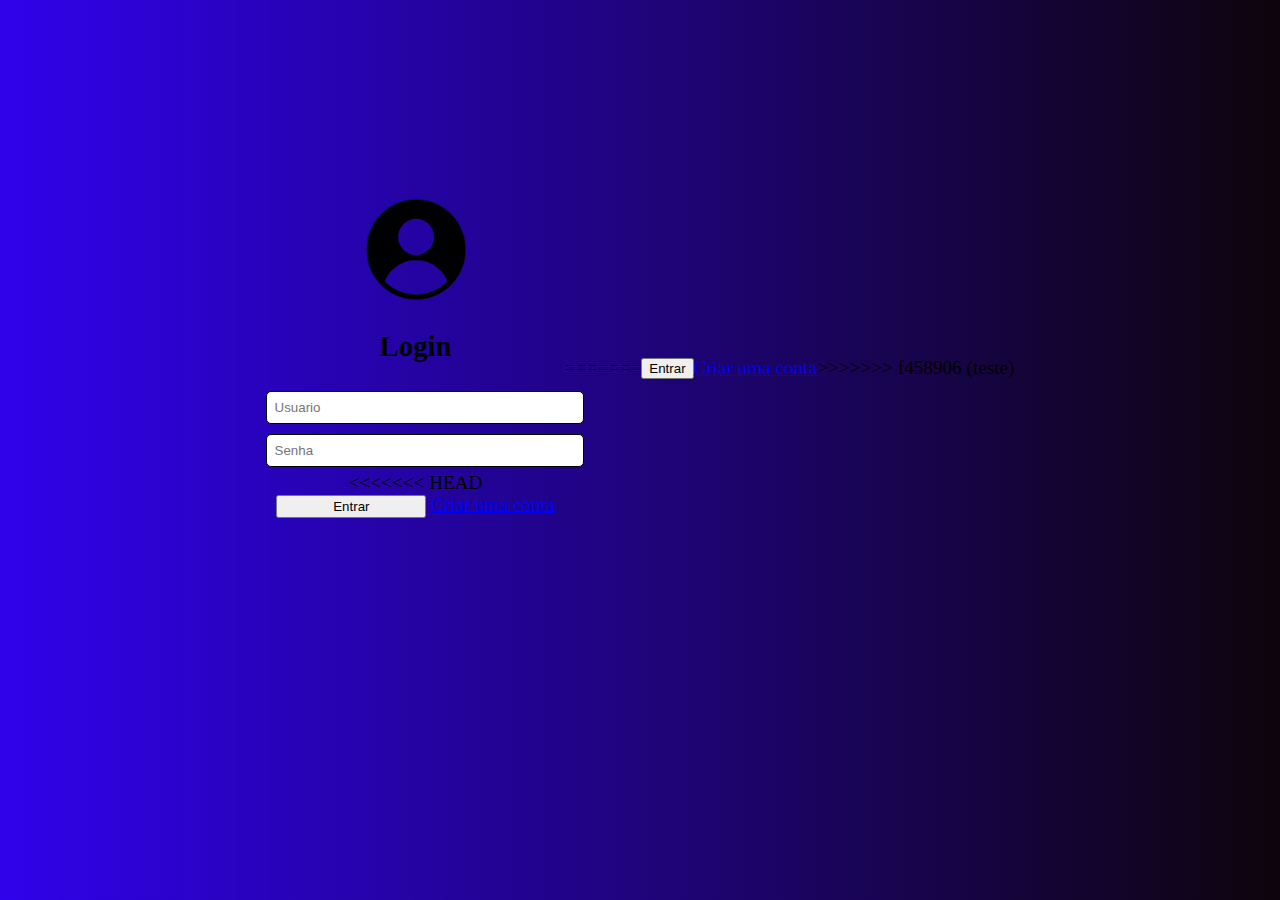
<file: index.html>
<!DOCTYPE html>
<html lang="pt_BR">
<head>
  <meta charset="UTF-8">
  <meta name="viewport" content="width=device-width, initial-scale=1.0">
  <link rel="stylesheet" href="/css/styles.css"/>
  <title>Login de Usuario</title>
</head>
<body>
  <div class = "login-container">
    <img src="/img/user_icon.png" alt="user_icon" style="width: 100px;">
    <h2>Login</h2>
    <form id ="loginForm">
      <input type="text" id="username" placeholder="Usuario" required/>
      <input type="password" id="password" placeholder="Senha" required>
<<<<<<< HEAD
        <div id="buttonAndRegister">
          <button type="submit">Entrar</button>
          <a href="register.html">Criar uma conta</a>
        </div>
    </form>
    <p id="message"></p>
  </div>

=======
          <button type="submit">Entrar</button>
          <a href="register.html">Criar uma conta</a>
    </form>
    <p id="message"></p>
  </div>
>>>>>>> f458906 (teste)
  <script src="/index.js"></script>
</body>
</html>
</file>
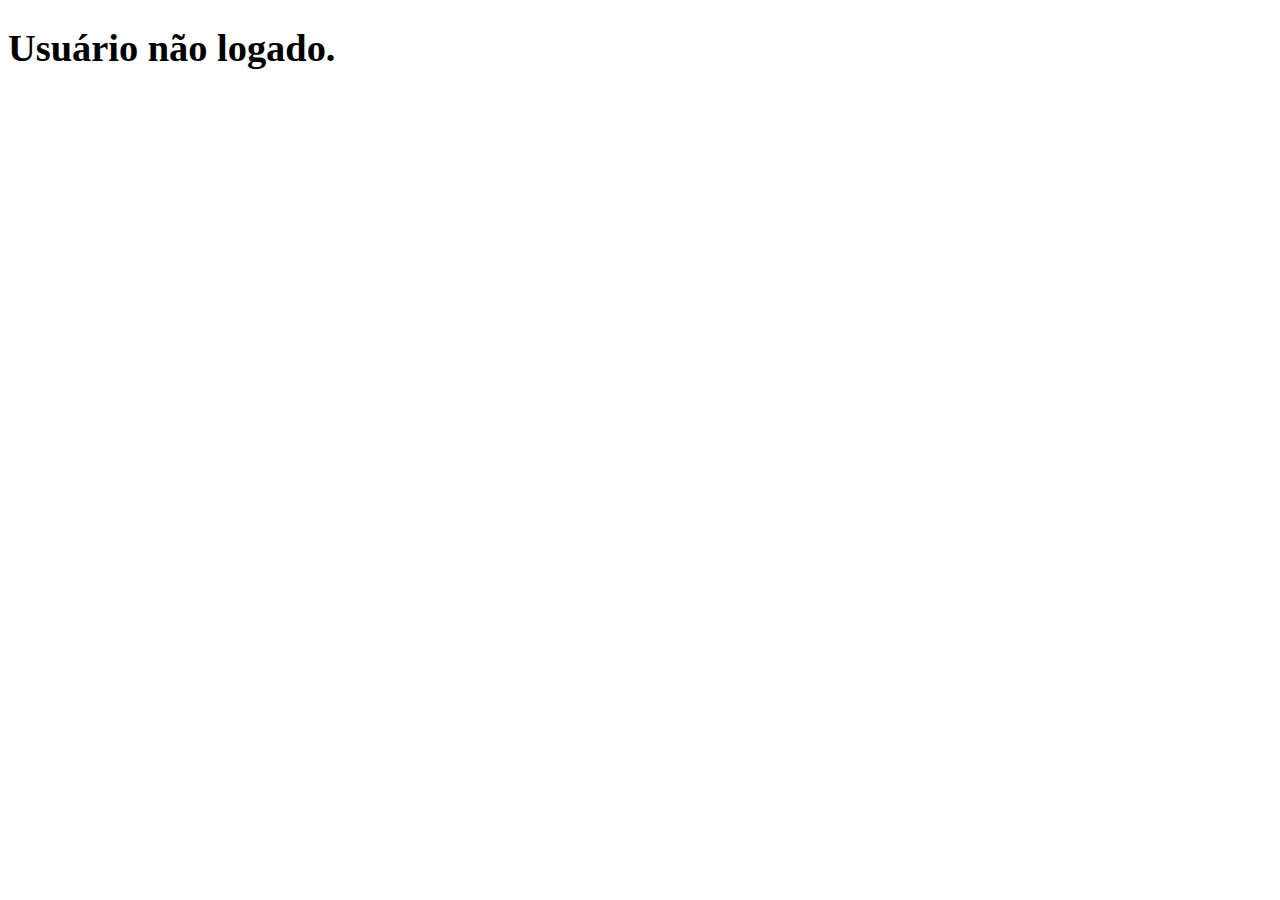
<file: home.html>
<!DOCTYPE html>
<html lang="pt-BR">
<head>
    <meta charset="UTF-8">
    <meta name="viewport" content="width=device-width, initial-scale=1.0">
    <link rel="stylesheet" href="/css/home.css"/>
    <title></title>
</head>
<body>
    <h1 id="welcomeMessage">Carregando...</h1>
    <script>
        const usuario = localStorage.getItem("usuarioLogado");

        if(usuario){
           document.getElementById("welcomeMessage").textContent = `Bem-vindo, ${usuario}! 👋`;
        } 
        else {
      document.getElementById("welcomeMessage").textContent = "Usuário não logado.";
        } 
    </script>
</body>
</html>
</file>
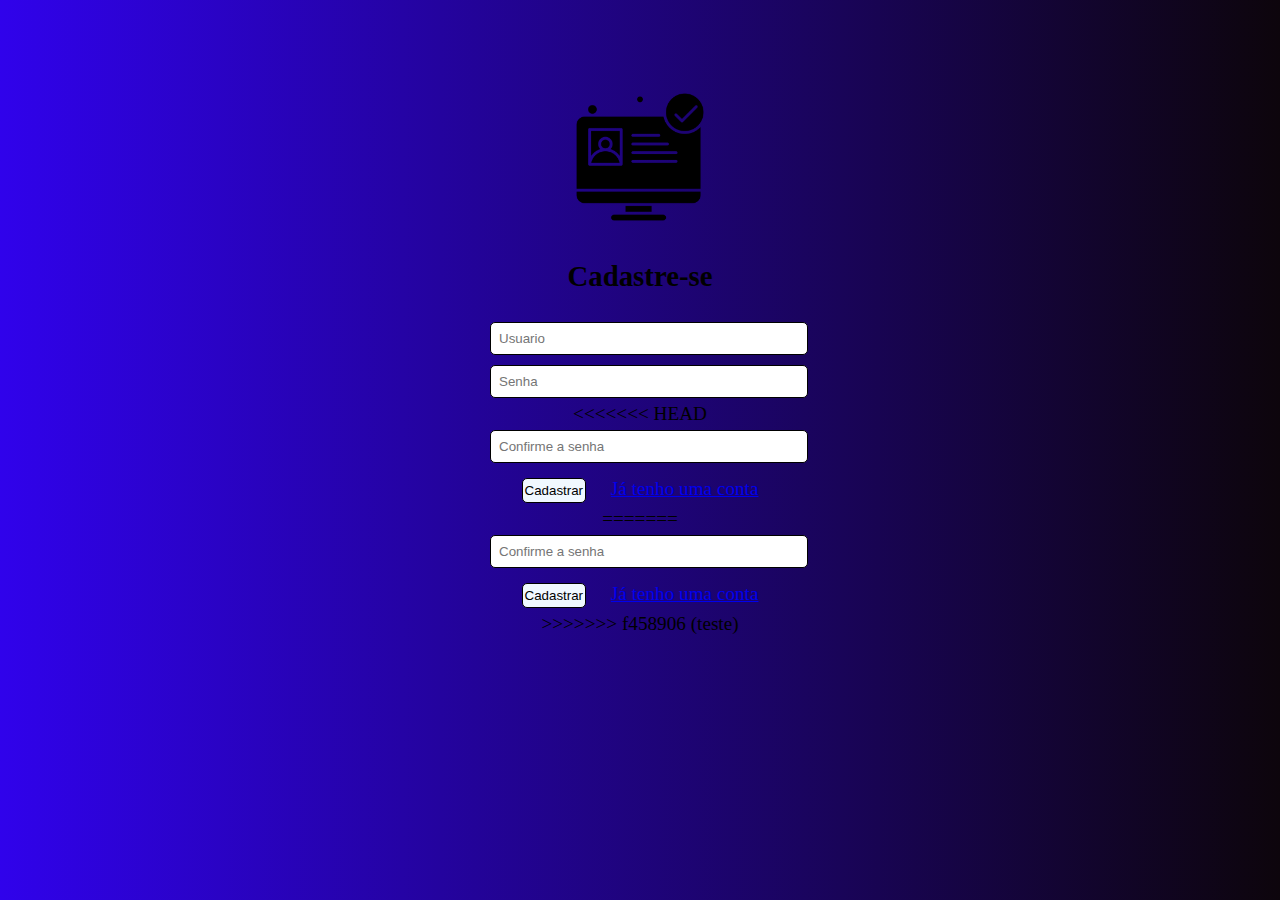
<file: register.html>
<!DOCTYPE html>
<html lang="pt-BR">
<head>
    <meta charset="UTF-8">
    <meta name="viewport" content="width=device-width, initial-scale=1.0">
    <link rel="stylesheet" href="/css/register.css"/>
    <title>Cadastre-se já!</title>
</head>
<body>
    <div class="cadastro-container">
        <img src="/img/register_icon.png" alt="register_icon" style="width: 150px;">
        <h2>Cadastre-se</h2>
        <form id="registerForm">
            <input type="text" id="newUsername" placeholder="Usuario" required/>
            <input type="password" id="newPassword" placeholder="Senha" required/> 
<<<<<<< HEAD
            <input type="confirmPassword" id="confirmPassword" placeholder="Confirme a senha" required/>
            <div id="buttonAndRegister">
                <button type="submit">Cadastrar</button>
                <a href="index.html">Já tenho uma conta</a>
            </div>
=======
            <input type="password" id="confirmPassword" placeholder="Confirme a senha" required/>
                <button type="submit">Cadastrar</button>
                <a href="index.html">Já tenho uma conta</a>
>>>>>>> f458906 (teste)
        </form>
        <p id="message"></p>
        
    </div>

    <script>
        document.getElementById("registerForm").addEventListener("submit", function(e){
            e.preventDefault();
        
            const newUsername = document.getElementById("newUsername").value;
            const newPassword = document.getElementById("newPassword").value;
            const confirmPassword = document.getElementById("confirmPassword").value;

            if(confirmPassword != newPassword){
                message.style.color ="red";
                message.textContent ="As senhas devem ser iguais!"
                return;
            }

            const users = JSON.parse(localStorage.getItem("usuarios")) || [];

            const usuarioExiste = users.some(user => user.username === newUsername)

            if(usuarioExiste){
                message.style.color="red";
                message.textContent="Este nome de usuario já existe"
                return;
            }
            
            users.push({username: newUsername, password: newPassword});
            localStorage.setItem("usuarios", JSON.stringify(users));

                message.style.color="green";
                message.textContent="Usuario cadastrado com sucesso!"    

            setTimeout(() => { window.location.href="index.html"; }, 1500 );
        });
    </script>
</body>
</html>
</file>
<file: css/styles.css>
body{
    font-size: larger;
    background: linear-gradient(to right, rgb(48, 2, 235), rgb(13, 5, 12));
    display: flex;
    align-items: center;
    justify-content: center;
    height: 80vh;
}

.login-container{
    
<<<<<<< HEAD
    background: linear-gradient(to bottom, #0547ba,  #dadfe6);
=======
    background: linear-gradient(to bottom, #1102e4,  #5896f3);
>>>>>>> f458906 (teste)
    padding: 30px;
    border-radius: 40px;
    text-align: center;
    width: 300px;
}

.login-container input{
    width: 100%;
    padding: 8px;
    margin: 5px 0;
    border: 1px solid #000;
    border-radius: 5px;
}

<<<<<<< HEAD
#buttonAndRegister{
    padding: 0px;

}

.login-container button{
    width: 50%;
    padding: 2px;
=======
.login-container button{
    width: 50%;
    height: 25px;
    padding:2px;
    margin-top: 10px;
>>>>>>> f458906 (teste)
    background-color: aliceblue;
    border: 1px solid #000;
    border-radius: 5px;
    color: black;
    cursor: pointer;
<<<<<<< HEAD
=======
    margin-right: 40px;
>>>>>>> f458906 (teste)
}
.login-container button:hover {
  background-color: #6c85e8;
}

<<<<<<< HEAD
=======
.login-container a{
    color: #000;
    font-size: 16px;
}

>>>>>>> f458906 (teste)
#message {
    margin-top: 15px;
    color: black
}
</file>
<file: css/home.css>
body{
    font-size: larger;
<<<<<<< HEAD
    background: linear-gradient(to right, rgb(48, 2, 235), rgb(13, 5, 12));
=======
    background: linear-gradient(to right, rgb(48, 2, 235), rgb(7, 2, 83));
>>>>>>> f458906 (teste)
    display: flex;
    align-items: center;
    justify-content: center;
    height: 40vh;
}
</file>
<file: css/register.css>
body{
    font-size: larger;
    background: linear-gradient(to right, rgb(48, 2, 235), rgb(13, 5, 12));
    display: flex;
    align-items: center;
    justify-content: center;
    height: 80vh;
}

.cadastro-container{
<<<<<<< HEAD
    background: linear-gradient(to bottom, #0547ba,  #dadfe6);
=======
    background: linear-gradient(to bottom, #1102e4,  #5896f3);
>>>>>>> f458906 (teste)
    padding: 30px;
    border-radius: 40px;
    text-align: center;
    width: 300px;
}

.cadastro-container input{
    width: 100%;
    padding: 8px;
    margin: 5px 0;
    border: 1px solid #000;
    border-radius: 5px;
}

.cadastro-container button{
<<<<<<< HEAD
    width: 30%;
    padding: 2px;
    margin: 5px 0;
    border: 1px solid #000;
    border-radius: 5px;
    cursor: pointer;
=======
    width: 50%;
    height: 25px;
    padding:2px;
    margin-top: 10px;
    background-color: aliceblue;
    border: 1px solid #000;
    border-radius: 5px;
    color: black;
    cursor: pointer;
    margin-right: 20px;
>>>>>>> f458906 (teste)
}

.cadastro-container button:hover {
  background-color: #6c85e8;
}
<<<<<<< HEAD
#buttonAndRegister{
    padding: 0px;

=======

.cadastro-container a{
    color: #000;
    font-size: 16px;
    margin-left: 2px;
}
.cadastro-container a:hover{
    text-decoration: underline;
>>>>>>> f458906 (teste)
}
</file>
